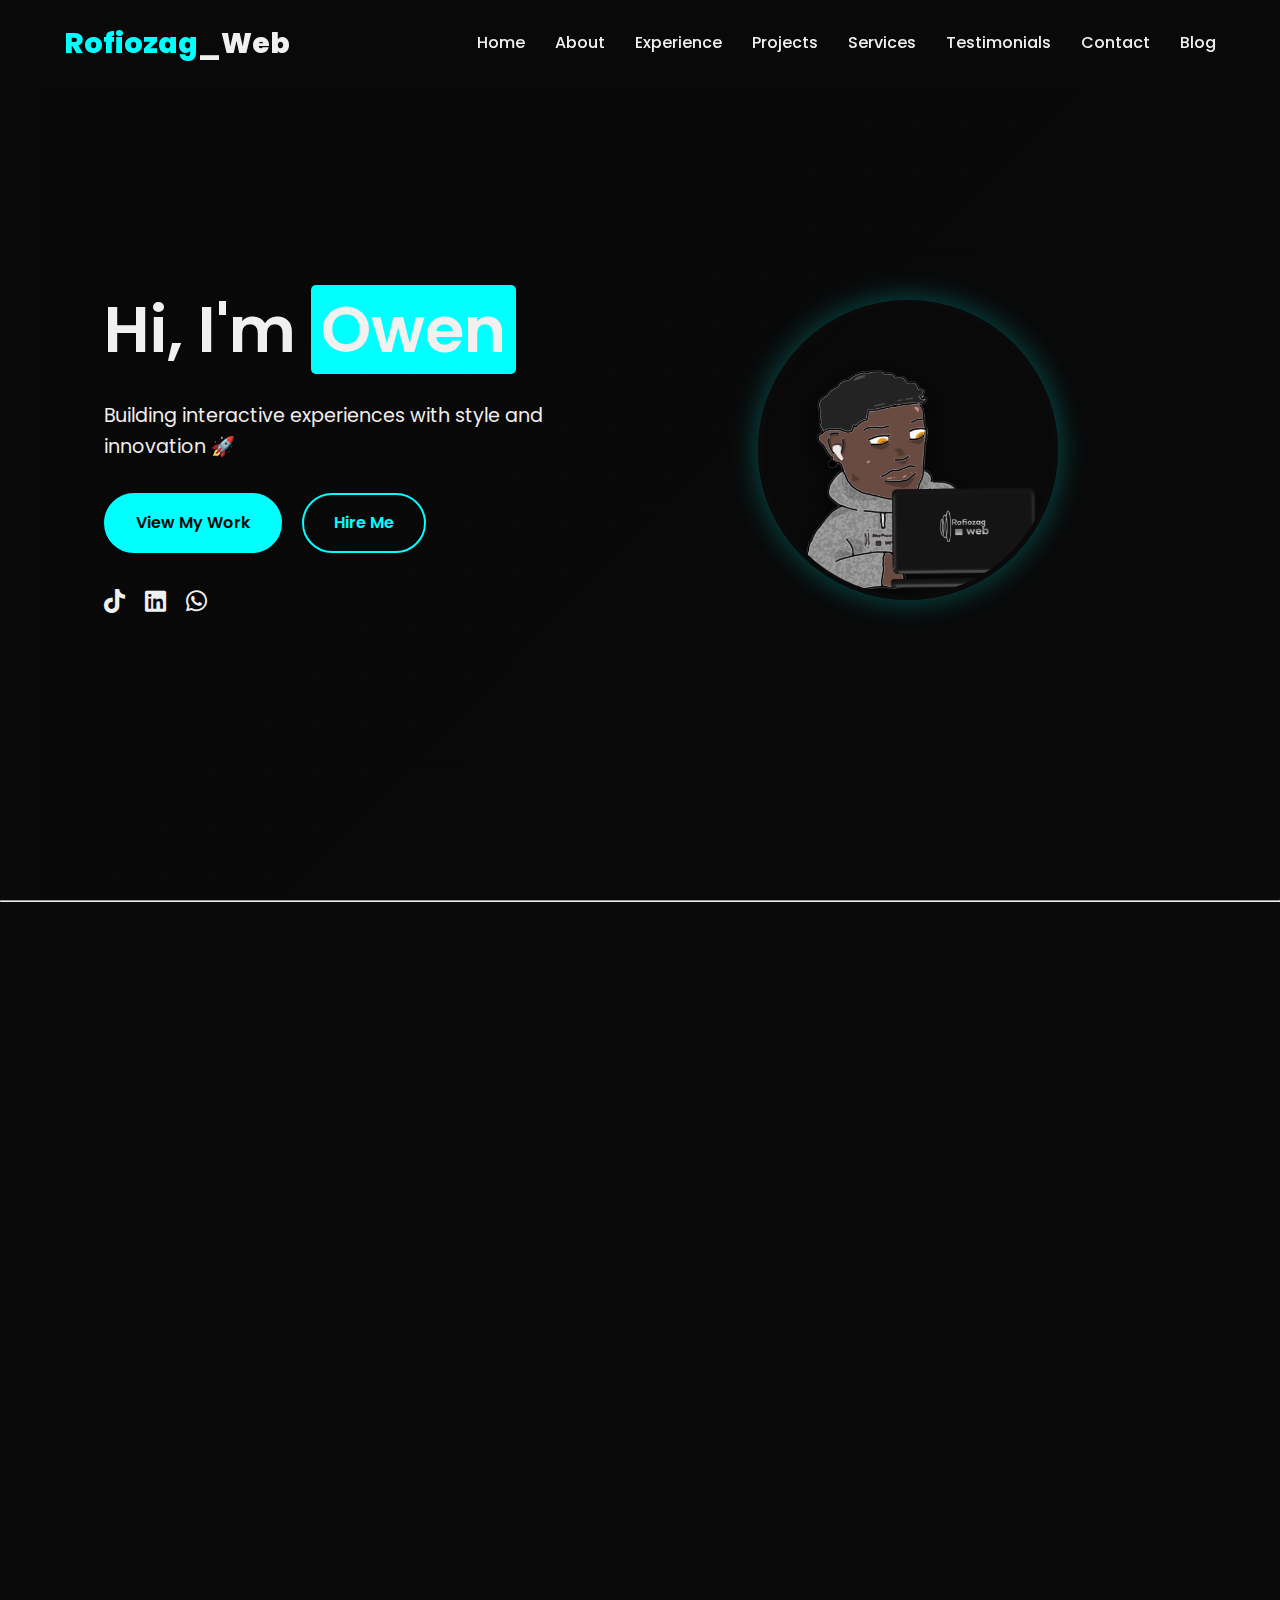
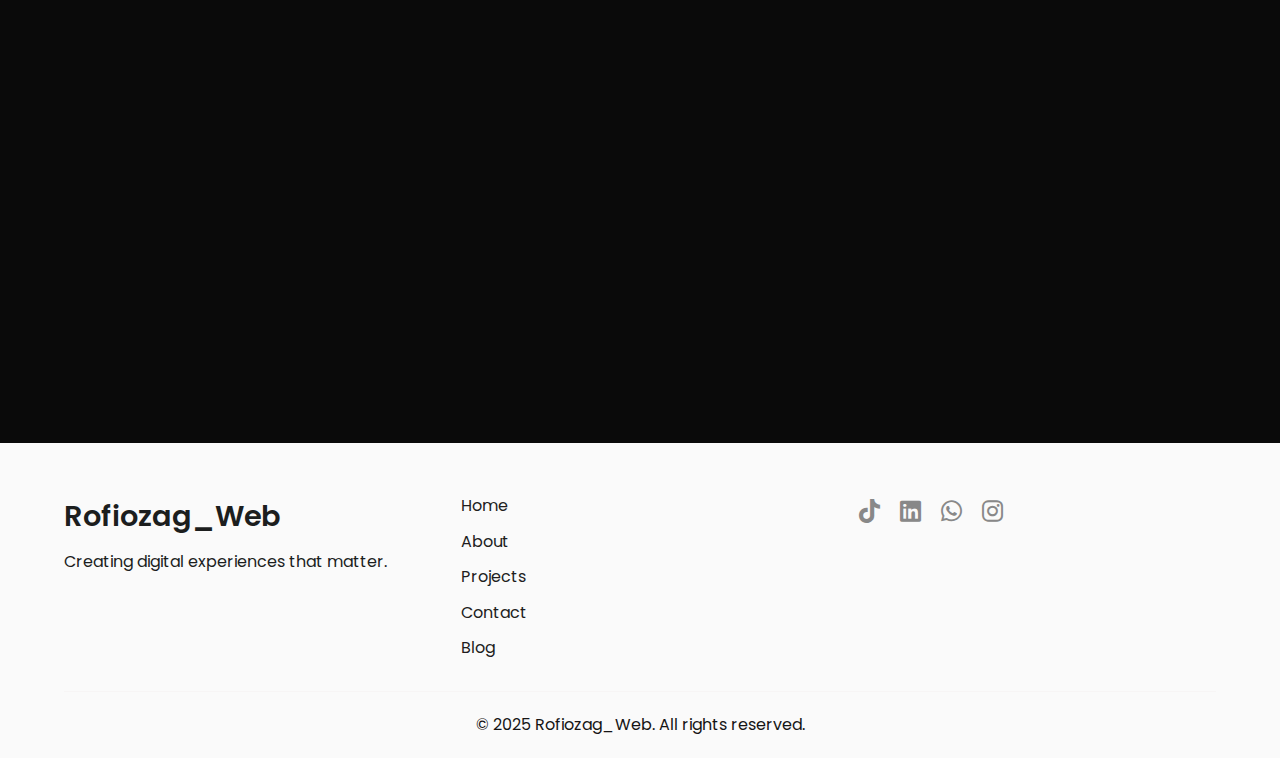
<file: index.html>
<!DOCTYPE html>
<html lang="en">
<head>
  <meta charset="UTF-8" />
  <meta name="viewport" content="width=device-width, initial-scale=1.0" />
  <title>Rofiozag_web Portfolio | Creative Web Developer</title>
  <meta name="description" content="Portfolio of Owen, a creative web developer specializing in interactive experiences, UI/UX design, and modern web technologies.">
  <meta name="keywords" content="web developer, portfolio, Owen, creative design, JavaScript, React, HTML, CSS">
  <link href="https://fonts.googleapis.com/css2?family=Poppins:wght@400;600;800&display=swap" rel="stylesheet">
  <link rel="stylesheet" href="https://cdnjs.cloudflare.com/ajax/libs/font-awesome/6.0.0/css/all.min.css">
  <link rel="stylesheet" href="style.css">
</head>
  <!-- Google tag (gtag.js) -->
<script async src="https://www.googletagmanager.com/gtag/js?id=G-XEBZTJ3N6L"></script>
<script>
  window.dataLayer = window.dataLayer || [];
  function gtag(){dataLayer.push(arguments);}
  gtag('js', new Date());

  gtag('config', 'G-XEBZTJ3N6L');
</script>
<body>
  <nav>
    <div class="logo">Rofiozag<span>_Web</span></div>
    <div class="hamburger">
      <span></span>
      <span></span>
      <span></span>
    </div>
    <div class="links">
      <a href="#hero">Home</a>
      <a href="#about">About</a>
      <a href="#experience">Experience</a>
      <a href="#portfolio">Projects</a>
      <a href="#services">Services</a>
      <a href="#testimonials">Testimonials</a>
      <a href="#contact">Contact</a>
      <a href="blog/index.html">Blog</a>
    </div>
  </nav>
  <script
    src="https://widgets.leadconnectorhq.com/loader.js"
    data resources url="htpps://widgets.leadconnectorhq.com/chat-widgets/loader.js"
    data widgets id="66843588178c313111476b40">
  </script>

  <!-- Hero -->
  <section class="hero" id="hero">
    <div class="hero-content">
      <h1>Hi, I'm <span class="highlight">Owen</span></h1>
      <h2>Creative Web Developer</h2>
      <p class="tagline">Building interactive experiences with style and innovation 🚀</p>
      <div class="hero-buttons">
        <a href="#portfolio" class="cta-btn primary">View My Work</a>
        <a href="#contact" class="cta-btn secondary">Hire Me</a>
      </div>
      <div class="social-hero">
        <a href="https://vm.tiktok.com/ZSHtDqhQfSBWA-WqZfd/" class="social-link"><i class="fab fa-tiktok"></i></a>
        <a href=https://www.linkedin.com/in/hamzat-owen-b62980381?utm_source=share&utm_campaign=share_via&utm_content=profile&utm_medium=android_app"" class="social-link"><i class="fab fa-linkedin"></i></a>
        <a href="https://wa.me/+2349019211656" class="social-link"><i class="fab fa-whatsapp"></i></a>
      </div>
    </div>
    <div class="hero-image">
      <img src="owen dp copy.png" alt="Owen - Web Developer" />
    </div>
  </section>
  
  <hr />

  <!-- About -->
  <section class="about hidden" id="about">
    <div class="about-container">
      <div class="about-image">
        <img src="owen dp copy..jpg" alt="Profile" />
      </div>
      <div class="about-content">
        <h2>About Me</h2>
        <p>I'm Owen, a passionate web developer with over 1+ years of experience in creating stunning, user-friendly websites and applications. I specialize in modern web technologies and love bringing creative ideas to life through code.</p>
        <p>My journey in web development started with a curiosity for how websites work, and it has evolved into a career where I help businesses and individuals establish their online presence with cutting-edge solutions.</p>
        <div class="personal-info">
          <div class="info-item">
            <i class="fas fa-map-marker-alt"></i>
            <span>Lagos, Nigeria</span>
          </div>
          <div class="info-item">
            <i class="fas fa-envelope"></i>
            <span>rofiozag2000@gmail.com</span>
          </div>
          <div class="info-item">
            <i class="fas fa-phone"></i>
            <span>+234 901 921 1656</span>
          </div>
        </div>
        <a href="https://drive.google.com/file/d/17SUu9cLeiPRcrCP1hRdoDS__FMo-Hf7R/view?usp=drivesdk" class="download-cv">Download Resume <i class="fas fa-download"></i></a>
      </div>
    </div>
  </section>

  <!-- Skills -->
  <section class="skills-section hidden" id="skills">
    <h2>My Skills</h2>
    <div class="skills-container">
      <div class="skill-category">
        <h3>Frontend</h3>
        <div class="skill-item">
          <span>HTML5</span>
          <div class="skill-bar"><span class="skill-fill" data-skill="100%"></span></div>
        </div>
        <div class="skill-item">
          <span>CSS3</span>
          <div class="skill-bar"><span class="skill-fill" data-skill="95%"></span></div>
        </div>
        <div class="skill-item">
          <span>JavaScript</span>
          <div class="skill-bar"><span class="skill-fill" data-skill="90%"></span></div>
        </div>
        <div class="skill-item">
          <span>React</span>
          <div class="skill-bar"><span class="skill-fill" data-skill="85%"></span></div>
        </div>
      </div>
      <div class="skill-category">
        <h3>Backend</h3>
        <div class="skill-item">
          <span>Node.js</span>
          <div class="skill-bar"><span class="skill-fill" data-skill="75%"></span></div>
        </div>
        <div class="skill-item">
          <span>Python</span>
          <div class="skill-bar"><span class="skill-fill" data-skill="40%"></span></div>
        </div>
        <div class="skill-item">
          <span>MongoDB</span>
          <div class="skill-bar"><span class="skill-fill" data-skill="65%"></span></div>
        </div>
      </div>
      <div class="skill-category">
        <h3>Tools & Others</h3>
        <div class="skill-item">
          <span>Git</span>
          <div class="skill-bar"><span class="skill-fill" data-skill="85%"></span></div>
        </div>
        <div class="skill-item">
          <span>Figma</span>
          <div class="skill-bar"><span class="skill-fill" data-skill="20%"></span></div>
        </div>
        <div class="skill-item">
          <span>Photoshop</span>
          <div class="skill-bar"><span class="skill-fill" data-skill="100%"></span></div>
        </div>
      </div>
    </div>
  </section>

  <!-- Experience -->
  <section class="experience hidden" id="experience">
    <h2>My Experience</h2>
    <div class="timeline">
      <div class="timeline-item">
        <div class="timeline-content">
          <h3>Senior Web Developer</h3>
          <span class="company">TechCorp Inc. | 2022 - Present</span>
          <p>Led development of responsive web applications using React and Node.js. Improved site performance by 40% and user engagement by 25%.</p>
        </div>
      </div>
      <div class="timeline-item">
        <div class="timeline-content">
          <h3>Frontend Developer</h3>
          <span class="company">DesignStudio | 2020 - 2022</span>
          <p>Created interactive user interfaces and collaborated with designers to implement pixel-perfect designs. Worked on 15+ client projects.</p>
        </div>
      </div>
      <div class="timeline-item">
        <div class="timeline-content">
          <h3>Junior Developer</h3>
          <span class="company">WebSolutions | 2019 - 2020</span>
          <p>Developed and maintained websites using HTML, CSS, and JavaScript. Learned modern frameworks and best practices.</p>
        </div>
      </div>
    </div>
  </section>

  <!-- Portfolio -->
  <section class="portfolio hidden" id="portfolio">
    <h2>My Projects</h2>
    <div class="portfolio-grid">
      <div class="project">
        <img src="e.jpg.png" alt="E-Commerce Website" />
        <div class="project-info">
          <h3>E-Commerce Platform</h3>
          <p>Full-stack e-commerce solution with React, Node.js, and MongoDB. Features include user authentication, payment integration, and admin dashboard.</p>
          <div class="tech-stack">
            <span>React</span>
            <span>Node.js</span>
            <span>MongoDB</span>
          </div>
          <div class="project-links">
            <a href="https://rofozag.github.io/e-commerce/" class="project-link"><i class="fas fa-external-link-alt"></i> Live Demo</a>
            <a href="https://github.com/rofozag/e-commerce.git" class="project-link"><i class="fab fa-github"></i> Code</a>
          </div>
        </div>
      </div>
      <div class="project">
        <img src="port.jpg" alt="Portfolio Website" />
        <div class="project-info">
          <h3>Web Portfolio</h3>
          <p>Modern, responsive portfolio website with smooth animations and interactive elements. Showcases creative work and client testimonials.</p>
          <div class="tech-stack">
            <span>HTML5</span>
            <span>CSS3</span>
            <span>JavaScript</span>
          </div>
          <div class="project-links">
            <a href="https://rofozag.github.io/rofiozag_web/" class="project-link"><i class="fas fa-external-link-alt"></i> Live Demo</a>
            <a href="https://github.com/rofozag/rofiozag_web.git" class="project-link"><i class="fab fa-github"></i> Code</a>
          </div>
        </div>
      </div>
      <div class="project">
        <img src="task.jpg" alt="Task Management App" />
        <div class="project-info">
          <h3>Task Management App</h3>
          <p>Collaborative task management application with real-time updates, drag-and-drop functionality, and team collaboration features.</p>
          <div class="tech-stack">
            <span>Vue.js</span>
            <span>Firebase</span> 
            <span>SCSS</span> 
          </div> 
          <div class="project-links">
            <a href="https://rofozag.github.io/task-management/nes.html" class="project-link"><i class="fas fa-external-link-alt"></i> Live Demo</a>
            <a href="https://github.com/rofozag/task-management.git" class="project-link"><i class="fab fa-github"></i> Code</a>
          </div>
        </div>
      </div>
      <div class="project">
        <img src="weather.jpg" alt="Weather Application" />
        <div class="project-info">
          <h3>Weather Dashboard</h3>
          <p>Interactive weather application with location-based forecasts, animated weather icons, and detailed weather information.</p>
          <div class="tech-stack">
            <span>JavaScript</span>
            <span>API</span>
            <span>CSS3</span>
          </div>
          <div class="project-links">
            <a href="https://rofozag.github.io/weather-app/" class="project-link"><i class="fas fa-external-link-alt"></i> Live Demo</a>
            <a href="https://github.com/rofozag/weather-app.git" class="project-link"><i class="fab fa-github"></i> Code</a>
          </div>
        </div>
      </div>
      <div class="project">
        <img src="currency.jpg.jpg" alt="Task Management App" />
        <div class="project-info">
          <h3>Currency Calculator</h3>
          <p>calculate the current currency rate updated every 30 minutes. It is really Interactive and can switch to dark and light mode to sutie the users taste.</p>
          <div class="tech-stack">
            <span>HTML5</span>
            <span>CSS3</span> 
            <span>JavaScript</span> 
          </div> 
          <div class="project-links">
            <a href="https://rofozag.github.io/currency-calculator/" class="project-link"><i class="fas fa-external-link-alt"></i> Live Demo</a>
            <a href="https://github.com/rofozag/currency-calculator.git" class="project-link"><i class="fab fa-github"></i> Code</a>
          </div>
        </div>
      </div>
  </section>

  <!-- Services -->
  <section class="services hidden" id="services">
    <h2>Services I Offer</h2>
    <div class="services-grid">
      <div class="service-card">
        <div class="service-icon">
          <i class="fas fa-code"></i>
        </div>
        <h3>Web Development</h3>
        <p>Custom web applications built with modern technologies. From simple landing pages to complex web platforms.</p>
        <ul>
          <li>Responsive Design</li>
          <li>Performance Optimization</li>
          <li>Cross-browser Compatibility</li>
        </ul>
      </div>
      <div class="service-card">
        <div class="service-icon">
          <i class="fas fa-palette"></i>
        </div>
        <h3>UI/UX Design</h3>
        <p>User-centered design solutions that create engaging and intuitive user experiences.</p>
        <ul>
          <li>User Research</li>
          <li>Wireframing & Prototyping</li>
          <li>Usability Testing</li>
        </ul>
      </div>
      <div class="service-card">
        <div class="service-icon">
          <i class="fas fa-search"></i>
        </div>
        <h3>SEO Optimization</h3>
        <p>Improve your website's visibility and drive more organic traffic with strategic SEO practices.</p>
        <ul>
          <li>On-page Optimization</li>
          <li>Technical SEO</li>
          <li>Content Strategy</li>
        </ul>
      </div>
      <div class="service-card">
        <div class="service-icon">
          <i class="fas fa-mobile-alt"></i>
        </div>
        <h3>Mobile Development</h3>
        <p>Native and hybrid mobile applications that provide seamless user experiences across devices.</p>
        <ul>
          <li>React Native</li>
          <li>Progressive Web Apps</li>
          <li>App Store Optimization</li>
        </ul>
      </div>
    </div>
  </section>

  <!-- Testimonials -->
  <section class="testimonials hidden" id="testimonials">
    <h2>What Clients Say</h2>
    <div class="testimonial-container">
      <div class="testimonial active">
        <div class="testimonial-content">
          <p>"Working with Owen was an absolute pleasure! He transformed our outdated website into a modern, engaging platform that has significantly boosted our online presence and customer engagement."</p>
          <div class="client-info">
            <img src="sarah.jpg" alt="Sarah Johnson" />
            <div>
              <h4>Sarah Johnson</h4>
              <span>CEO, TechStart Inc.</span>
            </div>
          </div>
        </div>
      </div>
      <div class="testimonial">
        <div class="testimonial-content">
          <p>"Owen's attention to detail and creative problem-solving skills are outstanding. He delivered our e-commerce platform ahead of schedule and exceeded all our expectations."</p>
          <div class="client-info">
            <img src="micheal.jpg" alt="Michael Kim" />
            <div>
              <h4>Michael Kim</h4>
              <span>Founder, InnovateLab</span>
            </div>
          </div>
        </div>
      </div>
      <div class="testimonial">
        <div class="testimonial-content">
          <p>"The mobile app Owen developed for us has been a game-changer. User feedback has been overwhelmingly positive, and we've seen a 300% increase in app downloads."</p>
          <div class="client-info">
            <img src="aisha2.png" alt="Aisha Lee" />
            <div>
              <h4>Aisha Lee</h4>
              <span>Product Manager, AppWorks</span>
            </div>
          </div>
        </div>
      </div>
    </div>
    <div class="testimonial-buttons">
      <span class="dot active"></span>
      <span class="dot"></span>
      <span class="dot"></span>
    </div>
  </section>

  <!-- Contact -->
  <section class="contact hidden" id="contact">
    <h2>Get In Touch</h2>
    <div class="contact-container">
      <div class="contact-info">
        <div class="contact-item">
          <i class="fas fa-envelope"></i>
          <div>
            <h3>Email</h3>
            <p>rofiozag2000@gmail.com</p>
          </div>
        </div>
        <div class="contact-item">
          <i class="fas fa-phone"></i>
          <div>
            <h3>Phone</h3>
            <p>+234 901 921 1656</p>
          </div>
        </div>
        <div class="contact-item">
          <i class="fas fa-map-marker-alt"></i>
          <div>
            <h3>Location</h3>
            <p>Lagos, Nigeria</p>
          </div>
        </div>
        <div class="social-links">
          <a href="https://vm.tiktok.com/ZSHtDqhQfSBWA-WqZfd/" class="social-link"><i class="fab fa-tiktok"></i></a>
          <a href="https://www.linkedin.com/in/hamzat-owen-b62980381?utm_source=share&utm_campaign=share_via&utm_content=profile&utm_medium=android_app" class="social-link"><i class="fab fa-linkedin"></i></a>
          <a href="https://wa.me/+2349019211656" class="social-link"><i class="fab fa-whatsapp"></i></a>
          <a href="https://www.instagram.com/rofiozag_web?igsh=MXhuaWJnaXI4and1Yw==" class="social-link"><i class="fab fa-instagram"></i></a>
        </div>
      </div>
       <form class="contact-form">
         <div class="form-group">
          <input type="text" placeholder="Your Name" required />
          <input type="email" placeholder="Your Email" required /><br>
        <!-- Wrapper -->
<div class="custom-select">
  <div class="select-selected">Choose your country code</div>
  <div class="select-items select-hide">
    <div data-value="+93">🇦🇫 Afghanistan +93</div>
    <div data-value="+355">🇦🇱 Albania +355</div>
    <div data-value="+213">🇩🇿 Algeria +213</div>
    <div data-value="+376">🇦🇩 Andorra +376</div>
    <div data-value="+244">🇦🇴 Angola +244</div>
    <div data-value="+1">🇦🇮 Anguilla +1</div>
    <div data-value="+1">🇦🇬 Antigua & Barbuda +1</div>
    <div data-value="+54">🇦🇷 Argentina +54</div>
    <div data-value="+374">🇦🇲 Armenia +374</div>
    <div data-value="+61">🇦🇺 Australia +61</div>
    <div data-value="+43">🇦🇹 Austria +43</div>
    <div data-value="+994">🇦🇿 Azerbaijan +994</div>
    <div data-value="+973">🇧🇭 Bahrain +973</div>
    <div data-value="+880">🇧🇩 Bangladesh +880</div>
    <div data-value="+1">🇧🇧 Barbados +1</div>
    <div data-value="+375">🇧🇾 Belarus +375</div>
    <div data-value="+32">🇧🇪 Belgium +32</div>
    <div data-value="+229">🇧🇯 Benin +229</div>
    <div data-value="+975">🇧🇹 Bhutan +975</div>
    <div data-value="+591">🇧🇴 Bolivia +591</div>
    <div data-value="+387">🇧🇦 Bosnia & Herzegovina +387</div>
    <div data-value="+267">🇧🇼 Botswana +267</div>
    <div data-value="+55">🇧🇷 Brazil +55</div>
    <div data-value="+673">🇧🇳 Brunei +673</div>
    <div data-value="+359">🇧🇬 Bulgaria +359</div>
    <div data-value="+226">🇧🇫 Burkina Faso +226</div>
    <div data-value="+257">🇧🇮 Burundi +257</div>
    <div data-value="+855">🇰🇭 Cambodia +855</div>
    <div data-value="+237">🇨🇲 Cameroon +237</div>
    <div data-value="+1">🇨🇦 Canada +1</div>
    <div data-value="+238">🇨🇻 Cape Verde +238</div>
    <div data-value="+236">🇨🇫 Central African Republic +236</div>
    <div data-value="+235">🇹🇩 Chad +235</div>
    <div data-value="+56">🇨🇱 Chile +56</div>
    <div data-value="+86">🇨🇳 China +86</div>
    <div data-value="+57">🇨🇴 Colombia +57</div>
    <div data-value="+269">🇰🇲 Comoros +269</div>
    <div data-value="+506">🇨🇷 Costa Rica +506</div>
    <div data-value="+385">🇭🇷 Croatia +385</div>
    <div data-value="+53">🇨🇺 Cuba +53</div>
    <div data-value="+357">🇨🇾 Cyprus +357</div>
    <div data-value="+420">🇨🇿 Czech Republic +420</div>
    <div data-value="+243">🇨🇩 DR Congo +243</div>
    <div data-value="+45">🇩🇰 Denmark +45</div>
    <div data-value="+253">🇩🇯 Djibouti +253</div>
    <div data-value="+1">🇩🇲 Dominica +1</div>
    <div data-value="+1">🇩🇴 Dominican Republic +1</div>
    <div data-value="+593">🇪🇨 Ecuador +593</div>
    <div data-value="+20">🇪🇬 Egypt +20</div>
    <div data-value="+503">🇸🇻 El Salvador +503</div>
    <div data-value="+240">🇬🇶 Equatorial Guinea +240</div>
    <div data-value="+291">🇪🇷 Eritrea +291</div>
    <div data-value="+372">🇪🇪 Estonia +372</div>
    <div data-value="+251">🇪🇹 Ethiopia +251</div>
    <div data-value="+679">🇫🇯 Fiji +679</div>
    <div data-value="+358">🇫🇮 Finland +358</div>
    <div data-value="+33">🇫🇷 France +33</div>
    <div data-value="+241">🇬🇦 Gabon +241</div>
    <div data-value="+220">🇬🇲 Gambia +220</div>
    <div data-value="+995">🇬🇪 Georgia +995</div>
    <div data-value="+49">🇩🇪 Germany +49</div>
    <div data-value="+233">🇬🇭 Ghana +233</div>
    <div data-value="+30">🇬🇷 Greece +30</div>
    <div data-value="+299">🇬🇱 Greenland +299</div>
    <div data-value="+502">🇬🇹 Guatemala +502</div>
    <div data-value="+224">🇬🇳 Guinea +224</div>
    <div data-value="+245">🇬🇼 Guinea-Bissau +245</div>
    <div data-value="+592">🇬🇾 Guyana +592</div>
    <div data-value="+509">🇭🇹 Haiti +509</div>
    <div data-value="+504">🇭🇳 Honduras +504</div>
    <div data-value="+852">🇭🇰 Hong Kong +852</div>
    <div data-value="+36">🇭🇺 Hungary +36</div>
    <div data-value="+354">🇮🇸 Iceland +354</div>
    <div data-value="+91">🇮🇳 India +91</div>
    <div data-value="+62">🇮🇩 Indonesia +62</div>
    <div data-value="+98">🇮🇷 Iran +98</div>
    <div data-value="+964">🇮🇶 Iraq +964</div>
    <div data-value="+353">🇮🇪 Ireland +353</div>
    <div data-value="+972">🇮🇱 Israel +972</div>
    <div data-value="+39">🇮🇹 Italy +39</div>
    <div data-value="+1">🇯🇲 Jamaica +1</div>
    <div data-value="+81">🇯🇵 Japan +81</div>
    <div data-value="+962">🇯🇴 Jordan +962</div>
    <div data-value="+7">🇰🇿 Kazakhstan +7</div>
    <div data-value="+254">🇰🇪 Kenya +254</div>
    <div data-value="+965">🇰🇼 Kuwait +965</div>
    <div data-value="+856">🇱🇦 Laos +856</div>
    <div data-value="+371">🇱🇻 Latvia +371</div>
    <div data-value="+961">🇱🇧 Lebanon +961</div>
    <div data-value="+266">🇱🇸 Lesotho +266</div>
    <div data-value="+231">🇱🇷 Liberia +231</div>
    <div data-value="+218">🇱🇾 Libya +218</div>
    <div data-value="+423">🇱🇮 Liechtenstein +423</div>
    <div data-value="+370">🇱🇹 Lithuania +370</div>
    <div data-value="+352">🇱🇺 Luxembourg +352</div>
    <div data-value="+853">🇲🇴 Macau +853</div>
    <div data-value="+389">🇲🇰 North Macedonia +389</div>
    <div data-value="+261">🇲🇬 Madagascar +261</div>
    <div data-value="+265">🇲🇼 Malawi +265</div>
    <div data-value="+60">🇲🇾 Malaysia +60</div>
    <div data-value="+960">🇲🇻 Maldives +960</div>
    <div data-value="+223">🇲🇱 Mali +223</div>
    <div data-value="+356">🇲🇹 Malta +356</div>
    <div data-value="+230">🇲🇺 Mauritius +230</div>
    <div data-value="+52">🇲🇽 Mexico +52</div>
    <div data-value="+373">🇲🇩 Moldova +373</div>
    <div data-value="+377">🇲🇨 Monaco +377</div>
    <div data-value="+976">🇲🇳 Mongolia +976</div>
    <div data-value="+382">🇲🇪 Montenegro +382</div>
    <div data-value="+212">🇲🇦 Morocco +212</div>
    <div data-value="+258">🇲🇿 Mozambique +258</div>
    <div data-value="+95">🇲🇲 Myanmar +95</div>
    <div data-value="+264">🇳🇦 Namibia +264</div>
    <div data-value="+977">🇳🇵 Nepal +977</div>
    <div data-value="+31">🇳🇱 Netherlands +31</div>
    <div data-value="+64">🇳🇿 New Zealand +64</div>
    <div data-value="+505">🇳🇮 Nicaragua +505</div>
    <div data-value="+227">🇳🇪 Niger +227</div>
    <div data-value="+234">🇳🇬 Nigeria +234</div>
    <div data-value="+47">🇳🇴 Norway +47</div>
    <div data-value="+968">🇴🇲 Oman +968</div>
    <div data-value="+92">🇵🇰 Pakistan +92</div>
    <div data-value="+970">🇵🇸 Palestine +970</div>
    <div data-value="+507">🇵🇦 Panama +507</div>
    <div data-value="+675">🇵🇬 Papua New Guinea +675</div>
    <div data-value="+595">🇵🇾 Paraguay +595</div>
    <div data-value="+51">🇵🇪 Peru +51</div>
    <div data-value="+63">🇵🇭 Philippines +63</div>
    <div data-value="+48">🇵🇱 Poland +48</div>
    <div data-value="+351">🇵🇹 Portugal +351</div>
    <div data-value="+974">🇶🇦 Qatar +974</div>
    <div data-value="+40">🇷🇴 Romania +40</div>
    <div data-value="+7">🇷🇺 Russia +7</div>
    <div data-value="+250">🇷🇼 Rwanda +250</div>
    <div data-value="+966">🇸🇦 Saudi Arabia +966</div>
    <div data-value="+221">🇸🇳 Senegal +221</div>
    <div data-value="+381">🇷🇸 Serbia +381</div>
    <div data-value="+65">🇸🇬 Singapore +65</div>
    <div data-value="+421">🇸🇰 Slovakia +421</div>
    <div data-value="+386">🇸🇮 Slovenia +386</div>
    <div data-value="+27">🇿🇦 South Africa +27</div>
    <div data-value="+82">🇰🇷 South Korea +82</div>
    <div data-value="+34">🇪🇸 Spain +34</div>
    <div data-value="+94">🇱🇰 Sri Lanka +94</div>
    <div data-value="+249">🇸🇩 Sudan +249</div>
    <div data-value="+597">🇸🇷 Suriname +597</div>
    <div data-value="+46">🇸🇪 Sweden +46</div>
    <div data-value="+41">🇨🇭 Switzerland +41</div>
    <div data-value="+963">🇸🇾 Syria +963</div>
    <div data-value="+886">🇹🇼 Taiwan +886</div>
    <div data-value="+992">🇹🇯 Tajikistan +992</div>
    <div data-value="+255">🇹🇿 Tanzania +255</div>
    <div data-value="+66">🇹🇭 Thailand +66</div>
    <div data-value="+228">🇹🇬 Togo +228</div>
    <div data-value="+216">🇹🇳 Tunisia +216</div>
    <div data-value="+90">🇹🇷 Turkey +90</div>
    <div data-value="+993">🇹🇲 Turkmenistan +993</div>
    <div data-value="+256">🇺🇬 Uganda +256</div>
    <div data-value="+380">🇺🇦 Ukraine +380</div>
    <div data-value="+971">🇦🇪 UAE +971</div>
    <div data-value="+44">🇬🇧 United Kingdom +44</div>
    <div data-value="+1">🇺🇸 United States +1</div>
    <div data-value="+598">🇺🇾 Uruguay +598</div>
    <div data-value="+998">🇺🇿 Uzbekistan +998</div>
    <div data-value="+58">🇻🇪 Venezuela +58</div>
    <div data-value="+84">🇻🇳 Vietnam +84</div>
    <div data-value="+967">🇾🇪 Yemen +967</div>
    <div data-value="+260">🇿🇲 Zambia +260</div>
    <div data-value="+263">🇿🇼 Zimbabwe +263</div>
  </div>
</div>
<input type="hidden" name="country_code" id="country_code">
   
    <input type="tel" placeholder="Your Phone Number" required/>
     </div>
      
        <select placeholder="your subject">
       <option>service</option>
       <option>collaboration</option>
       <option>teaching</option>
       </select>


        <textarea rows="5" placeholder="Your Message" required></textarea>
        <button type="submit">Send Message <i class="fas fa-paper-plane"></i></button>
    <form action="https://formspree.io/f/mandapva" method="POST"></form>
      </form>
      </form>
    </div>
  </section>

  <!-- Back to Top -->
  <button class="back-to-top" id="backToTop">
    <i class="fas fa-arrow-up"></i>
  </button>

  <footer>
    <div class="footer-content">
      <div class="footer-logo">
        <h3>Rofiozag<span>_Web</span></h3>
        <p>Creating digital experiences that matter.</p>
      </div>
      <div class="footer-links">
        <a href="#hero">Home</a>
        <a href="#about">About</a>
        <a href="#portfolio">Projects</a>
        <a href="#contact">Contact</a>
        <a href="blog/index.html">Blog</a>
      </div>
      <div class="footer-social">
        <a href="https://vm.tiktok.com/ZSHtDqhQfSBWA-WqZfd/" class="social-link"><i class="fab fa-tiktok"></i></a>
        <a href="https://www.linkedin.com/in/hamzat-owen-b62980381?utm_source=share&utm_campaign=share_via&utm_content=profile&utm_medium=android_app" class="social-link"><i class="fab fa-linkedin"></i></a>
        <a href="https://wa.me/+2349019211656" class="social-link"><i class="fab fa-whatsapp"></i></a>
        <a href="https://www.instagram.com/rofiozag_web?igsh=MXhuaWJnaXI4and1Yw==" class="social-link"><i class="fab fa-instagram"></i></a>
      </div>
    </div>
    <div class="footer-bottom">
      <p>&copy; 2025 Rofiozag_Web. All rights reserved.</p>
    </div>
  </footer>

  <script src="script.js"></script>
</body>
</html>
</file>
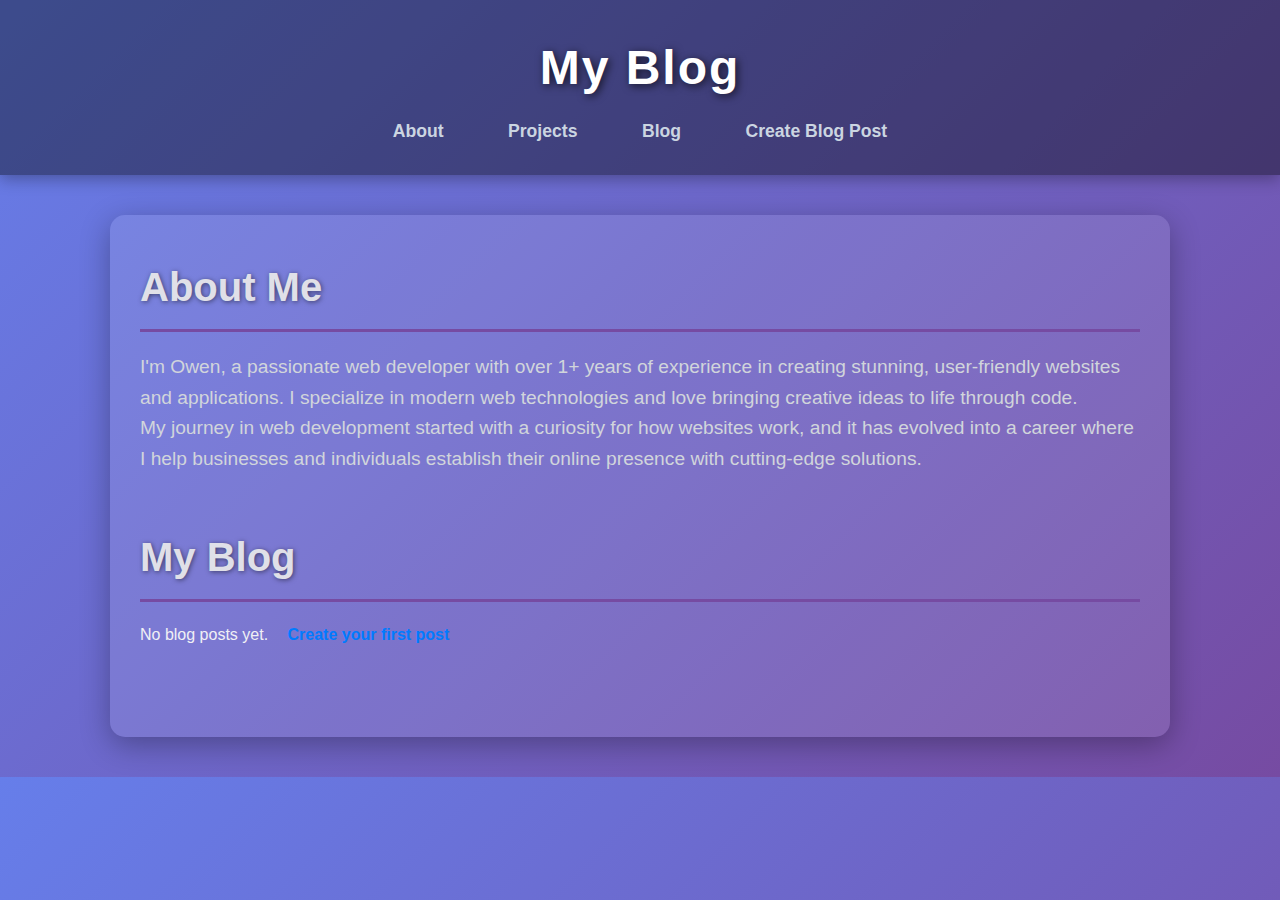
<file: blog/index.html>
<!DOCTYPE html>
<html lang="en">
<head>
    <meta charset="UTF-8" />
    <meta name="viewport" content="width=device-width, initial-scale=1" />
    <title>Rofiozag_web Portfolio | Creative Web Developer | Blog</title>
    <link rel="stylesheet" href="style2.css" />
    <style>
        body {
            background: linear-gradient(135deg, #667eea, #764ba2);
            color: #f0f0f5;
            font-family: 'Segoe UI', Tahoma, Geneva, Verdana, sans-serif;
            margin: 0;
            padding: 0;
        }
        header {
            background-color: rgba(0, 0, 0, 0.4);
            padding: 30px 20px;
            text-align: center;
            box-shadow: 0 4px 15px rgba(0,0,0,0.3);
        }
        header h1 {
            font-size: 3em;
            font-weight: 900;
            letter-spacing: 2px;
            margin-bottom: 10px;
            color: #fff;
            text-shadow: 2px 2px 8px rgba(0,0,0,0.7);
        }
        nav a {
            color: #cbd5e1;
            margin: 0 15px;
            font-weight: 600;
            font-size: 1.1em;
            text-decoration: none;
            padding: 8px 15px;
            border-radius: 6px;
            transition: background-color 0.3s ease, color 0.3s ease;
        }
        nav a:hover {
            background-color: #fff;
            color: #764ba2;
            box-shadow: 0 0 10px #fff;
        }
        main {
            max-width: 1000px;
            margin: 40px auto;
            background-color: rgba(255, 255, 255, 0.1);
            border-radius: 15px;
            padding: 40px 30px;
            box-shadow: 0 8px 30px rgba(0,0,0,0.3);
        }
        section {
            margin-bottom: 50px;
        }
        section h2 {
            font-size: 2.5em;
            font-weight: 800;
            margin-bottom: 20px;
            border-bottom: 3px solid #764ba2;
            padding-bottom: 10px;
            color: #e0e0e8;
            text-shadow: 1px 1px 5px rgba(0,0,0,0.5);
        }
        #about p, #projects p {
            font-size: 1.2em;
            line-height: 1.6;
            color: #d1d5db;
        }
        #blog #blog-posts {
            display: grid;
            grid-template-columns: repeat(auto-fit, minmax(280px, 1fr));
            gap: 25px;
        }
        .blog-post-preview {
            background: rgba(255, 255, 255, 0.15);
            padding: 20px;
            border-radius: 12px;
            box-shadow: 0 4px 20px rgba(0,0,0,0.4);
            transition: transform 0.3s ease, box-shadow 0.3s ease;
        }
        .blog-post-preview:hover {
            transform: translateY(-8px);
            box-shadow: 0 12px 30px rgba(118, 75, 162, 0.7);
        }
        .blog-post-preview h3 {
            font-size: 1.5em;
            margin-bottom: 10px;
            color: #fff;
            text-shadow: 1px 1px 6px rgba(0,0,0,0.7);
        }
        .blog-post-preview p {
            color: #d1d5db;
            font-size: 1em;
            line-height: 1.4;
        }
        .blog-post-preview a {
            color: #a78bfa;
            text-decoration: none;
            font-weight: 600;
        }
        .blog-post-preview a:hover {
            text-decoration: underline;
        }
        @media (max-width: 600px) {
            header h1 {
                font-size: 2em;
            }
            nav a {
                margin: 0 8px;
                font-size: 1em;
            }
            main {
                padding: 30px 20px;
            }
            section h2 {
                font-size: 2em;
            }
        }
    </style>
</head>
<body>
    <header>
        <h1>My Blog</h1>
        <nav>
            <a href="#about">About</a>
            <a href="#projects">Projects</a>
            <a href="#blog">Blog</a>
            <a href="editor.html">Create Blog Post</a>
        </nav>
    </header>
    <main>
        <section id="about">
            <h2>About Me</h2>
            <p>I'm Owen, a passionate web developer with over 1+ years of experience in creating stunning, user-friendly websites and applications. I specialize in modern web technologies and love bringing creative ideas to life through code.</p>
            <p>My journey in web development started with a curiosity for how websites work, and it has evolved into a career where I help businesses and individuals establish their online presence with cutting-edge solutions.</p>
        </section>
        <section id="blog">
            <h2>My Blog</h2>
            <div id="blog-posts"></div>
        </section>
    </main>
    <script>
        // Load and display blog posts
        document.addEventListener('DOMContentLoaded', function() {
            const blogPostsDiv = document.getElementById('blog-posts');
            const posts = JSON.parse(localStorage.getItem('blogPosts')) || [];

            if (posts.length === 0) {
                blogPostsDiv.innerHTML = '<p>No blog posts yet. <a href="editor.html">Create your first post</a></p>';
            } else {
                posts.reverse().forEach(post => {
                    const postDiv = document.createElement('div');
                    postDiv.className = 'blog-post-preview';
                    postDiv.innerHTML = `
                        <h3><a href="post.html?id=${post.id}">${post.title}</a></h3>
                        <p>${new Date(post.date).toLocaleDateString()}</p>
                        <p>${post.content.replace(/<[^>]*>/g, '').substring(0, 100)}...</p>
                    `;
                    blogPostsDiv.appendChild(postDiv);
                });
            }
        });
    </script>
</body>
</html>
</file>
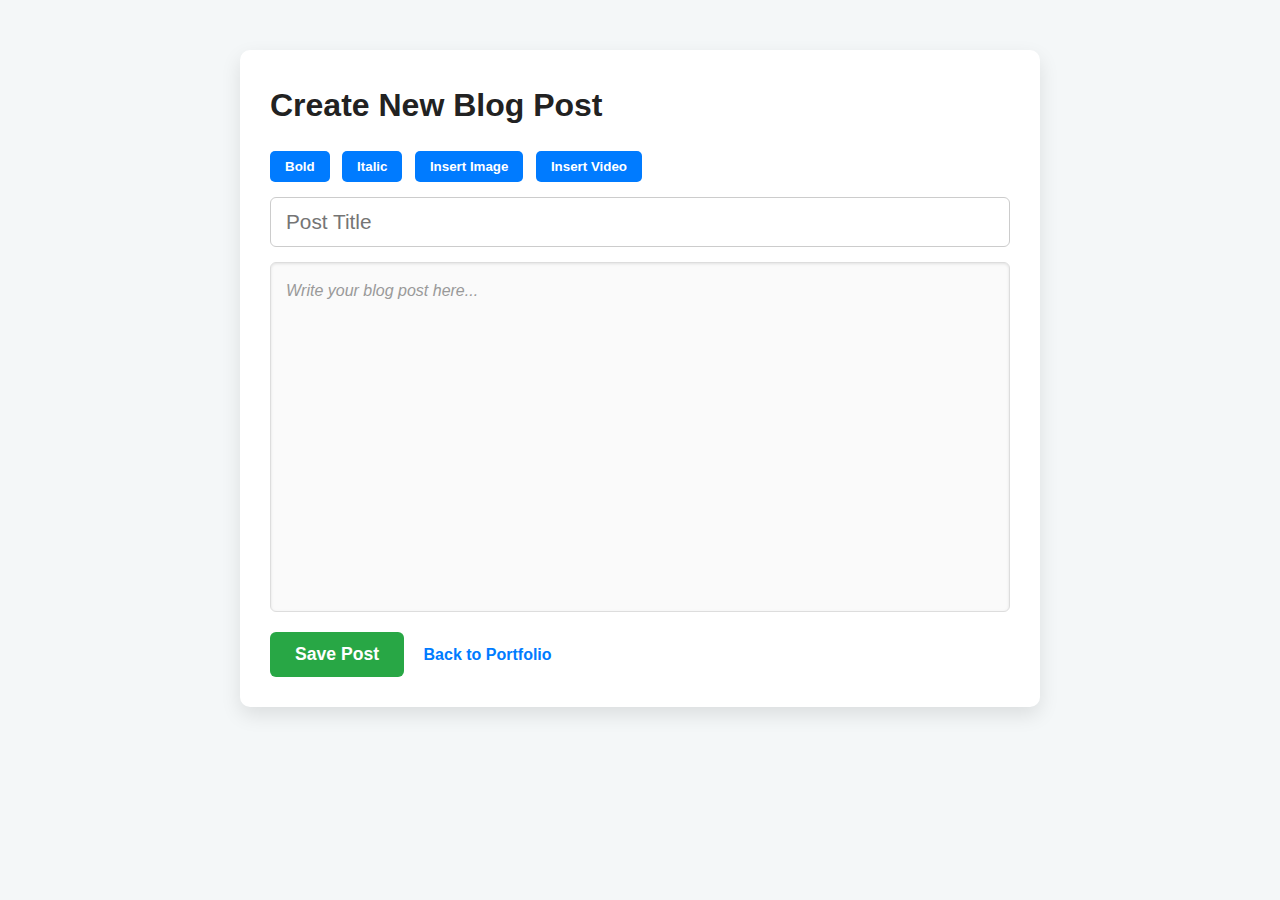
<file: blog/editor.html>
<!DOCTYPE html>
<html lang="en">
<head>
    <meta charset="UTF-8" />
    <meta name="viewport" content="width=device-width, initial-scale=1" />
    <title>Create Blog Post</title>
    <link rel="stylesheet" href="style2.css" />
</head>
<body>
    <div class="editor-container">
        <h1>Create New Blog Post</h1>
        <div class="editor-toolbar">
            <button id="bold-btn">Bold</button>
            <button id="italic-btn">Italic</button>
            <button id="image-btn">Insert Image</button>
            <button id="video-btn">Insert Video</button>
        </div>
        <input type="text" id="post-title" placeholder="Post Title" required />
        <div id="editor" contenteditable="true" placeholder="Write your blog post here..."></div>
        <button id="save-btn">Save Post</button>
        <a href="index.html">Back to Portfolio</a>
    </div>
    <script src="blog.js"></script>
</body>
</html>
</file>
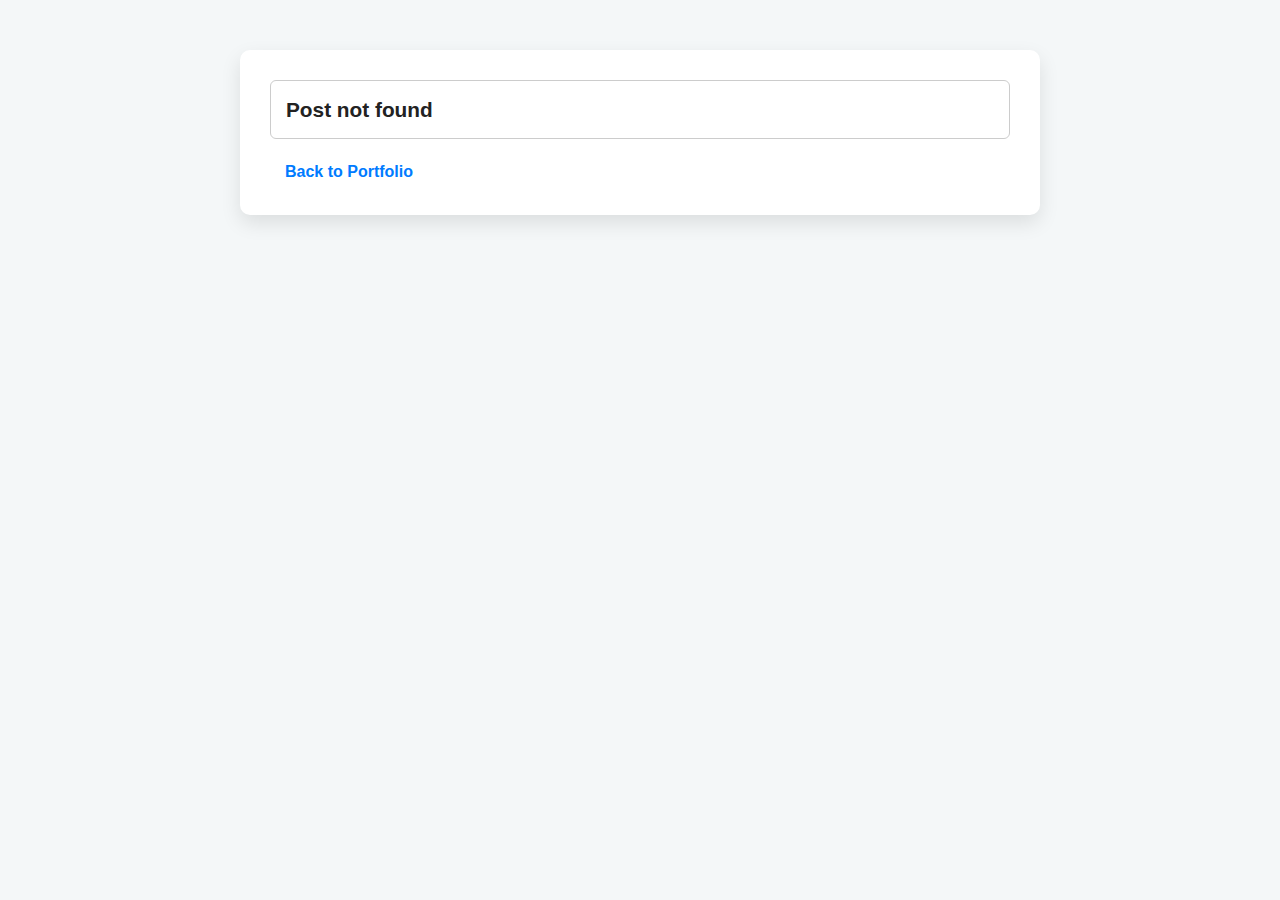
<file: blog/post.html>
<!DOCTYPE html>
<html lang="en">
<head>
    <meta charset="UTF-8" />
    <meta name="viewport" content="width=device-width, initial-scale=1" />
    <title>Blog Post</title>
    <link rel="stylesheet" href="style2.css" />
</head>
<body>
    <div class="post-container">
        <h1 id="post-title"></h1>
        <p id="post-date"></p>
        <div id="post-content"></div>
        <a href="index.html">Back to Portfolio</a>
    </div>
    <script src="post.js"></script>
</body>
</html>
</file>
<file: style.css>
/* General Reset */
* {
  margin: 0;
  padding: 0;
  box-sizing: border-box;
}

body {
  font-family: "Poppins", sans-serif;
  background: #0a0a0a;
  color: #f0f0f0;
  overflow-x: hidden;
  line-height: 1.6;
}

a {
  text-decoration: none;
  color: inherit;
}

section {
  padding: 80px 5%;
  max-width: 1200px;
  margin: 0 auto;
}

h1, h2, h3, h4 {
  margin-bottom: 20px;
  font-weight: 600;
}

h1 { font-size: 3rem; }
h2 { font-size: 2.5rem; }
h3 { font-size: 1.8rem; }
h4 { font-size: 1.2rem; }

/* Navbar */
nav {
  position: fixed;
  top: 0;
  left: 0;
  width: 100%;
  display: flex;
  justify-content: space-between;
  align-items: center;
  padding: 20px 5%;
  background: rgba(10, 10, 10, 0.9);
  backdrop-filter: blur(10px);
  z-index: 1000;
  transition: all 0.3s ease;
}

.logo {
  font-size: 1.8rem;
  font-weight: 800;
  color: #0ff;
}

.logo span {
  color: #f0f0f0;
}

.links {
  display: flex;
  gap: 30px;
}

.links a {
  font-weight: 500;
  transition: color 0.3s;
  position: relative;
}

.links a:hover,
.links a.active {
  color: #0ff;
}

.links a::after {
  content: '';
  position: absolute;
  width: 0;
  height: 2px;
  bottom: -5px;
  left: 0;
  background: #0ff;
  transition: width 0.3s;
}

.links a:hover::after,
.links a.active::after {
  width: 100%;
}

.hamburger {
  display: none;
  flex-direction: column;
  cursor: pointer;
}

.hamburger span {
  width: 25px;
  height: 3px;
  background: #f0f0f0;
  margin: 3px 0;
  transition: 0.3s;
}

/* Hero */
.hero {
  display: flex;
  align-items: center;
  justify-content: space-between;
  min-height: 100vh;
  background: linear-gradient(135deg, rgba(0, 0, 0, 0.2), rgba(9, 9, 9, 0.2), rgba(0, 0, 0, 0.2));
  background-size: 300% 300%;
  animation: bgShift 10s infinite alternate;
  position: relative;
  overflow: hidden;
}

.hero::before {
  content: '';
  position: absolute;
  top: 0;
  left: 0;
  right: 0;
  bottom: 0;
  background: url('data:image/svg+xml,<svg xmlns="http://www.w3.org/2000/svg" viewBox="0 0 100 100"><circle cx="50" cy="50" r="2" fill="rgba(255,255,255,0.1)"/></svg>');
  background-size: 50px 50px;
  opacity: 0.1;
}

@keyframes bgShift {
  0% { background-position: left; }
  100% { background-position: right; }
}

.hero-content {
  flex: 1;
  z-index: 2;
}

.hero h1 {
  font-size: 4rem;
  margin-bottom: 10px;
}

.highlight {
  color: #f3f0f0;
  background: #0ff;
  padding: 0 10px;
  border-radius: 5px;
}

.hero h2 {
  font-size: 2rem;
  margin-bottom: 20px;
  color: #fefefe;
}

.tagline {
  font-size: 1.2rem;
  margin-bottom: 30px;
  color: #f3eeee;
}

.hero-buttons {
  display: flex;
  gap: 20px;
  margin-bottom: 30px;
}

.cta-btn {
  padding: 15px 30px;
  border: 2px solid #0ff;
  border-radius: 30px;
  font-weight: 600;
  font-size: 1rem;
  transition: all 0.4s;
  cursor: pointer;
  display: inline-flex;
  align-items: center;
  gap: 10px;
}

.cta-btn.primary {
  background: #0ff;
  color: #0a0a0a;
}

.cta-btn.primary:hover {
  background: transparent;
  color: #0ff;
  box-shadow: 0 0 20px #0ff;
}

.cta-btn.secondary {
  background: transparent;
  color: #0ff;
}

.cta-btn.secondary:hover {
  background: #0ff;
  color: #0a0a0a;
}

.social-hero {
  display: flex;
  gap: 20px;
}

.social-link {
  font-size: 1.5rem;
  transition: all 0.3s;
}

.social-link:hover {
  color: #0a0a0a;
  transform: translateY(-5px);
}

.hero-image {
  flex: 1;
  display: flex;
  justify-content: center;
  align-items: center;
  z-index: 2;
}

.hero-image img {
  width: 300px;
  height: 300px;
  border-radius: 50%;
  border: 5px solid #0a0a0a;
  box-shadow: 0 0 30px rgba(0, 255, 255, 0.3);
  animation: float 3s ease-in-out infinite;
}

@keyframes float {
  0%, 100% { transform: translateY(0); }
  50% { transform: translateY(-15px); }
}

/* About */
.about-container {
  display: grid;
  grid-template-columns: 1fr 2fr;
  gap: 50px;
  align-items: center;
}

.about-image img {
  width: 100%;
  max-width: 400px;
  border-radius: 20px;
  border: 4px solid #0ff;
  animation: float 3s ease-in-out infinite;
}

.about-content h2 {
  color: #0ff;
  margin-bottom: 20px;
}

.personal-info {
  display: flex;
  flex-direction: column;
  gap: 15px;
  margin: 30px 0;
}

.info-item {
  display: flex;
  align-items: center;
  gap: 15px;
}

.info-item i {
  color: #0ff;
  font-size: 1.2rem;
  width: 20px;
}

.download-cv {
  display: inline-flex;
  align-items: center;
  gap: 10px;
  padding: 12px 24px;
  background: #0ff;
  color: #0a0a0a;
  border-radius: 25px;
  font-weight: 600;
  transition: all 0.3s;
}

.download-cv:hover {
  background: transparent;
  color: #0ff;
  border: 2px solid #0ff;
}

/* Skills */
.skills-container {
  display: grid;
  grid-template-columns: repeat(auto-fit, minmax(250px, 1fr));
  gap: 40px;
}

.skill-category h3 {
  color: #0ff;
  margin-bottom: 20px;
  text-align: center;
}

.skill-item {
  margin-bottom: 20px;
}

.skill-item span {
  display: block;
  margin-bottom: 5px;
  font-weight: 500;
}

.skill-bar {
  background: #333;
  border-radius: 20px;
  overflow: hidden;
  height: 8px;
}

.skill-fill {
  display: block;
  height: 100%;
  background: linear-gradient(90deg, #0ff, #09f);
  width: 0;
  transition: width 2s ease-in-out;
  border-radius: 20px;
}

/* Experience */
.timeline {
  position: relative;
  padding-left: 50px;
}

.timeline::before {
  content: '';
  position: absolute;
  left: 15px;
  top: 0;
  bottom: 0;
  width: 2px;
  background: #0ff;
}

.timeline-item {
  position: relative;
  margin-bottom: 50px;
}

.timeline-item::before {
  content: '';
  position: absolute;
  left: -35px;
  top: 10px;
  width: 12px;
  height: 12px;
  background: #0ff;
  border-radius: 50%;
  border: 3px solid #0a0a0a;
}

.timeline-content h3 {
  color: #0ff;
  margin-bottom: 5px;
}

.company {
  color: #ccc;
  font-size: 0.9rem;
  margin-bottom: 10px;
}

/* Portfolio */
.portfolio-grid {
  display: grid;
  grid-template-columns: repeat(auto-fit, minmax(300px, 1fr));
  gap: 30px;
}

.project {
  background: #111;
  border-radius: 15px;
  overflow: hidden;
  transition: all 0.3s ease;
  box-shadow: 0 5px 15px rgba(0, 0, 0, 0.3);
}

.project:hover {
  transform: translateY(-10px);
  box-shadow: 0 15px 30px rgba(0, 255, 255, 0.2);
}

.project img {
  width: 100%;
  height: 200px;
  object-fit: cover;
}

.project-info {
  padding: 20px;
}

.project-info h3 {
  color: #0ff;
  margin-bottom: 10px;
}

.project-info p {
  margin-bottom: 15px;
  color: #ccc;
}

.tech-stack {
  display: flex;
  flex-wrap: wrap;
  gap: 8px;
  margin-bottom: 15px;
}

.tech-stack span {
  background: #0ff;
  color: #0a0a0a;
  padding: 4px 8px;
  border-radius: 15px;
  font-size: 0.8rem;
  font-weight: 500;
}

.project-links {
  display: flex;
  gap: 15px;
}

.project-link {
  display: flex;
  align-items: center;
  gap: 5px;
  padding: 8px 12px;
  background: transparent;
  border: 1px solid #0ff;
  border-radius: 20px;
  color: #0ff;
  font-size: 0.9rem;
  transition: all 0.3s;
}

.project-link:hover {
  background: #0ff;
  color: #0a0a0a;
}

/* Services */
.services-grid {
  display: grid;
  grid-template-columns: repeat(auto-fit, minmax(280px, 1fr));
  gap: 30px;
}

.service-card {
  background: #111;
  padding: 30px;
  border-radius: 15px;
  text-align: center;
  transition: all 0.3s ease;
  box-shadow: 0 5px 15px rgba(0, 0, 0, 0.3);
}

.service-card:hover {
  transform: translateY(-10px);
  box-shadow: 0 15px 30px rgba(0, 255, 255, 0.2);
}

.service-icon {
  width: 80px;
  height: 80px;
  background: linear-gradient(135deg, #0ff, #09f);
  border-radius: 50%;
  display: flex;
  align-items: center;
  justify-content: center;
  margin: 0 auto 20px;
  font-size: 2rem;
  color: #0a0a0a;
}

.service-card h3 {
  color: #0ff;
  margin-bottom: 15px;
}

.service-card ul {
  list-style: none;
  text-align: left;
  margin-top: 20px;
}

.service-card li {
  margin-bottom: 8px;
  padding-left: 20px;
  position: relative;
}

.service-card li::before {
  content: '✓';
  position: absolute;
  left: 0;
  color: #0ff;
}

/* Testimonials */
.testimonial-container {
  position: relative;
  max-width: 800px;
  margin: 40px auto;
  text-align: center;
}

.testimonial {
  display: none;
  background: #111;
  padding: 40px;
  border-radius: 15px;
  box-shadow: 0 5px 15px rgba(0, 0, 0, 0.3);
}

.testimonial.active {
  display: block;
}

.testimonial-content p {
  font-size: 1.1rem;
  line-height: 1.6;
  margin-bottom: 30px;
  font-style: italic;
}

.client-info {
  display: flex;
  align-items: center;
  justify-content: center;
  gap: 15px;
}

.client-info img {
  width: 60px;
  height: 60px;
  border-radius: 50%;
  border: 2px solid #0ff;
}

.client-info h4 {
  color: #0ff;
  margin-bottom: 5px;
}

.client-info span {
  color: #ccc;
  font-size: 0.9rem;
}

.testimonial-buttons {
  display: flex;
  justify-content: center;
  margin-top: 30px;
  gap: 10px;
}

.dot {
  height: 12px;
  width: 12px;
  background: #444;
  border-radius: 50%;
  display: inline-block;
  cursor: pointer;
  transition: background 0.3s;
}

.dot.active,
.dot:hover {
  background: #0ff;
}

/* Contact */
.contact-container {
  display: grid;
  grid-template-columns: 1fr 2fr;
  gap: 50px;
  align-items: start;
}

.contact-info {
  display: flex;
  flex-direction: column;
  gap: 30px;
}

.contact-item {
  display: flex;
  align-items: center;
  gap: 20px;
}

.contact-item i {
  color: #0ff;
  font-size: 1.5rem;
  width: 30px;
}

.contact-item h3 {
  color: #0ff;
  margin-bottom: 5px;
}

.social-links {
  display: flex;
  gap: 20px;
  margin-top: 20px;
}

.contact-form {
  display: flex;
  flex-direction: column;
  gap: 20px;
}

.form-group {
  display: grid;
  grid-template-columns: 1fr 1fr;
  gap: 20px;
}

.contact-form input,
.contact-form textarea {
  padding: 15px;
  border: 2px solid #333;
  border-radius: 8px;
  outline: none;
  font-size: 1rem;
  background: #111;
  color: #f0f0f0;
  transition: all 0.3s ease;
  font-family: "Poppins", sans-serif;
}

.contact-form input::placeholder,
.contact-form textarea::placeholder {
  color: #888;
  opacity: 1;
}

.contact-form input:focus,
.contact-form textarea:focus {
  border-color: #0ff;
  box-shadow: 0 0 10px rgba(0, 255, 255, 0.3);
  transform: translateY(-2px);
}

.contact-form input:hover,
.contact-form textarea:hover {
  border-color: #0ff;
  opacity: 0.9;
}

.contact-form button {
  padding: 15px;
  border: none;
  border-radius: 30px;
  background: #0ff;
  color: #0a0a0a;
  font-weight: 600;
  font-size: 1rem;
  cursor: pointer;
  transition: all 0.3s;
  display: flex;
  align-items: center;
  justify-content: center;
  gap: 10px;
}

.contact-form button:hover {
  box-shadow: 0 0 20px #0ff;
  transform: translateY(-2px);
}
.contact-select input,
.contact-select textarea {
  padding: 15px;
  border: 2px solid #333;
  border-radius: 8px;
  outline: none;
  font-size: 1rem;
  background: #111;
  color: #f0f0f0;
  transition: all 0.3s ease;
  font-family: "Poppins", sans-serif;
}
.contact-form select::placeholder,
.contact-form textarea::placeholder {
  color: #888;
  opacity: 1;
}

.contact-form select:focus,
.contact-form textarea:focus {
  border-color: #0ff;
  box-shadow: 0 0 10px rgba(0, 255, 255, 0.3);
  transform: translateY(-2px);
}

.contact-form select:hover,
.contact-form textarea:hover {
  border-color: #0ff;
  opacity: 0.9;
}

.contact-form button {
  padding: 15px;
  border: none;
  border-radius: 30px;
  background: #0ff;
  color: #0a0a0a;
  font-weight: 600;
  font-size: 1rem;
  cursor: pointer;
  transition: all 0.3s;
  display: flex;
  align-items: center;
  justify-content: center;
  gap: 10px;
}

.contact-form button:hover {
  box-shadow: 0 0 20px #0ff;
  transform: translateY(-2px);
}
/* Back to Top */
.back-to-top {
  position: fixed;
  bottom: 30px;
  right: 30px;
  width: 50px;
  height: 50px;
  background: #0ff;
  color: #0a0a0a;
  border: none;
  border-radius: 50%;
  cursor: pointer;
  display: flex;
  align-items: center;
  justify-content: center;
  font-size: 1.2rem;
  opacity: 0;
  visibility: hidden;
  transition: all 0.3s;
  z-index: 1000;
}

.back-to-top.show {
  opacity: 1;
  visibility: visible;
}

.back-to-top:hover {
  transform: translateY(-5px);
  box-shadow: 0 5px 15px rgba(63, 166, 182, 0.955);
}

/* Footer */
footer {
  background: #fafafa;
  padding: 50px 5% 20px;
  margin-top: 80px;
}

.footer-content {
  display: grid;
  grid-template-columns: repeat(auto-fit, minmax(250px, 1fr));
  gap: 40px;
  margin-bottom: 30px;

}

.footer-logo h3  {
  color: rgb(28, 30, 30);
  margin-bottom: 10px;
}
.footer-logo p  {
  color: rgb(28, 30, 30);
  margin-bottom: 10px;
}

.footer-links {
  display: flex;
  flex-direction: column;
  gap: 10px;
  color:#888;
}

.footer-links a {
  transition: color 0.3s;
  color:#211d1d;
}

.footer-links a:hover {
  color: rgb(16, 16, 16);
}

.footer-social {
  display: flex;
  gap: 20px;
  color:#888;
}

.footer-bottom {
  border-top: 1px solid rgb(247, 245, 245);
  padding-top: 20px;
  text-align: center;
  color: #161515;
}

/* Animations */
.hidden {
  opacity: 0;
  transform: translateY(40px);
  transition: all 1s ease-out;
}

.show {
  opacity: 1;
  transform: translateY(0);
}

/* Responsive */
@media (max-width: 768px) {
  .hamburger {
    display: flex;
  }

  .links {
    position: absolute;
    top: 100%;
    left: 0;
    width: 100%;
    background: rgba(72, 72, 72, 0.95);
    flex-direction: column;
    padding: 20px 5%;
    transform: translateY(-100%);
    opacity: 0;
    visibility: hidden;
    transition: all 0.3s;
  }

  .links.active {
    transform: translateY(0);
    opacity: 1;
    visibility: visible;
  }

  .hero {
    flex-direction: column;
    text-align: center;
    padding: 100px 5% 50px;
  }

  .hero h1 {
    font-size: 2.5rem;
  }

  .hero-buttons {
    justify-content: center;
  }

  .about-container,
  .contact-container {
    grid-template-columns: 1fr;
    gap: 30px;
  }

  .about-image img {
    max-width: 250px;
  }

  .form-group {
    grid-template-columns: 1fr;
  }

  .services-grid,
  .portfolio-grid {
    grid-template-columns: 1fr;
  }

  .testimonial-content p {
    font-size: 1rem;
  }

  .client-info {
    flex-direction: column;
    text-align: center;
  }
}

@media (max-width: 480px) {
  section {
    padding: 60px 5%;
  }

  .hero h1 {
    font-size: 2rem;
  }

  .hero h2 {
    font-size: 1.5rem;
  }

  .hero-buttons {
    flex-direction: column;
    align-items: center;
  }

  .social-hero,
  .social-links {
    justify-content: center;
  }
}
.custom-select {
  position: relative;
  display: inline-block;
  width: 100%;
}

.custom-select::after {
  content: "▼";
  position: absolute;
  top: 50%;
  right: 16px;
  transform: translateY(-50%);
  color: #00ffff;
  pointer-events: none;
}
select {
  width: 100%;
  padding: 12px 16px;
  background-color: #0d0d0d; /* match dark background */
  color: #fff; /* text color */
  border: 2px solid #00ffff; /* glowing cyan border */
  border-radius: 8px; /* rounded corners */
  font-size: 16px;
  outline: none;
  appearance: none; /* remove default arrow */
  -webkit-appearance: none;
  -moz-appearance: none;
  cursor: pointer;
}
.select:after {
  content: "▼";
  position: absolute;
  top: 50%;
  right: 16px;
  transform: translateY(-50%);
  color: #00ffff;
  font-size: 12px;
}

/* Optional: custom dropdown arrow */
select::after {
  content: "▼";
  position: absolute;
  right: 16px;
  color: #00ffff;
  pointer-events: none;
}

/* Hover & focus effects */
select:hover, 
select:focus {
  border-color: #1effff;
  box-shadow: 0 0 8px #00ffff;
}
.custom-select {
  position: relative;
  font-size: 16px;
  width: 100%;
}

.select-selected {
  background-color: #0d0d0d;
  color: #fff;
  padding: 12px 16px;
  border: 2px solid #00ffff;
  border-radius: 8px;
  cursor: pointer;
  user-select: none;
  box-shadow: 0 0 6px rgba(0, 255, 255, 0.5);
}

.select-selected:after {
  content: "▼";
  position: absolute;
  top: 50%;
  right: 16px;
  transform: translateY(-50%);
  color: #00ffff;
  font-size: 12px;
}

.select-selected.active:after {
  content: "▲";
}

.select-items {
  position: absolute;
  background-color: #0d0d0d;
  border: 2px solid #00ffff;
  border-radius: 8px;
  width: 100%;
  max-height: 180px;
  overflow-y: auto;
  margin-top: 5px;
  z-index: 99;
  box-shadow: 0 0 10px #00ffff;
}

.select-items div {
  color: #fff;
  padding: 12px 16px;
  cursor: pointer;
}

.select-items div:hover {
  background-color: #00ffff;
  color: #000;
}

.select-hide {
  display: none;
}

/* Scrollbar styling */
.select-items::-webkit-scrollbar {
  width: 8px;
}
.select-items::-webkit-scrollbar-track {
  background: #0d0d0d;
  border-radius: 10px;
}
.select-items::-webkit-scrollbar-thumb {
  background: #00ffff;
  border-radius: 10px;
}
.select-items::-webkit-scrollbar-thumb:hover {
  background: #1effff;
}
.select-selected:after {
  content: "▼";
  position: absolute;
  top: 50%;
  right: 16px;
  transform: translateY(-50%);
  color: #00ffff;
  font-size: 12px;
}
</file>
<file: blog/style2.css>
/* Reset some default styles */
body, h1, h2, h3, p, div, input, button {
    margin: 0;
    padding: 0;
    box-sizing: border-box;
    font-family: 'Segoe UI', Tahoma, Geneva, Verdana, sans-serif;
}

/* Body styling */
body {
    background-color: #f4f7f8;
    color: #333;
    line-height: 1.6;
    padding: 20px;
}

/* Container for editor and posts */
.editor-container, .post-container {
    max-width: 800px;
    margin: 30px auto;
    padding: 30px;
    background-color: #ffffff;
    border-radius: 10px;
    box-shadow: 0 8px 20px rgba(0,0,0,0.1);
}

/* Headings */
h1, h2, h3 {
    color: #222;
    margin-bottom: 20px;
    font-weight: 700;
}

/* Editor toolbar */
.editor-toolbar {
    margin-bottom: 15px;
}

.editor-toolbar button {
    background-color: #007bff;
    border: none;
    color: white;
    padding: 8px 15px;
    margin-right: 8px;
    border-radius: 5px;
    cursor: pointer;
    font-weight: 600;
    transition: background-color 0.3s ease;
}

.editor-toolbar button:hover {
    background-color: #0056b3;
}

/* Post title input */
#post-title {
    width: 100%;
    padding: 12px 15px;
    margin-bottom: 15px;
    font-size: 1.3em;
    border: 1px solid #ccc;
    border-radius: 6px;
    transition: border-color 0.3s ease;
}

#post-title:focus {
    border-color: #007bff;
    outline: none;
}

/* Editor content area */
#editor {
    min-height: 350px;
    border: 1px solid #ddd;
    padding: 15px;
    background-color: #fafafa;
    border-radius: 6px;
    overflow-y: auto;
    font-size: 1em;
    color: #444;
    box-shadow: inset 0 1px 3px rgba(0,0,0,0.1);
}

#editor:empty:before {
    content: attr(placeholder);
    color: #999;
    font-style: italic;
}

/* Save button */
#save-btn {
    margin-top: 20px;
    padding: 12px 25px;
    font-size: 1.1em;
    background-color: #28a745;
    border: none;
    color: white;
    border-radius: 6px;
    cursor: pointer;
    font-weight: 700;
    transition: background-color 0.3s ease;
}

#save-btn:hover {
    background-color: #1e7e34;
}

/* Link back to portfolio */
a {
    color: #007bff;
    text-decoration: none;
    font-weight: 600;
    margin-left: 15px;
}

a:hover {
    text-decoration: underline;
}

/* Blog post container */
.post-container h1 {
    margin-bottom: 10px;
    font-size: 2.2em;
}

.post-container p {
    color: #666;
    font-size: 1em;
    margin-bottom: 20px;
}

/* Blog post preview on index */
.blog-post-preview {
    background-color: #fff;
    padding: 20px;
    margin-bottom: 20px;
    border-radius: 8px;
    box-shadow: 0 4px 12px rgba(0,0,0,0.05);
    transition: box-shadow 0.3s ease;
}

.blog-post-preview:hover {
    box-shadow: 0 8px 20px rgba(0,0,0,0.1);
}

.blog-post-preview h3 {
    margin-bottom: 8px;
    font-size: 1.5em;
}

.blog-post-preview p {
    color: #555;
    font-size: 0.95em;
}

/* Responsive adjustments */
@media (max-width: 600px) {
    .editor-container, .post-container {
        padding: 20px;
        margin: 15px;
    }

    #editor {
        min-height: 250px;
    }
}
</file>
